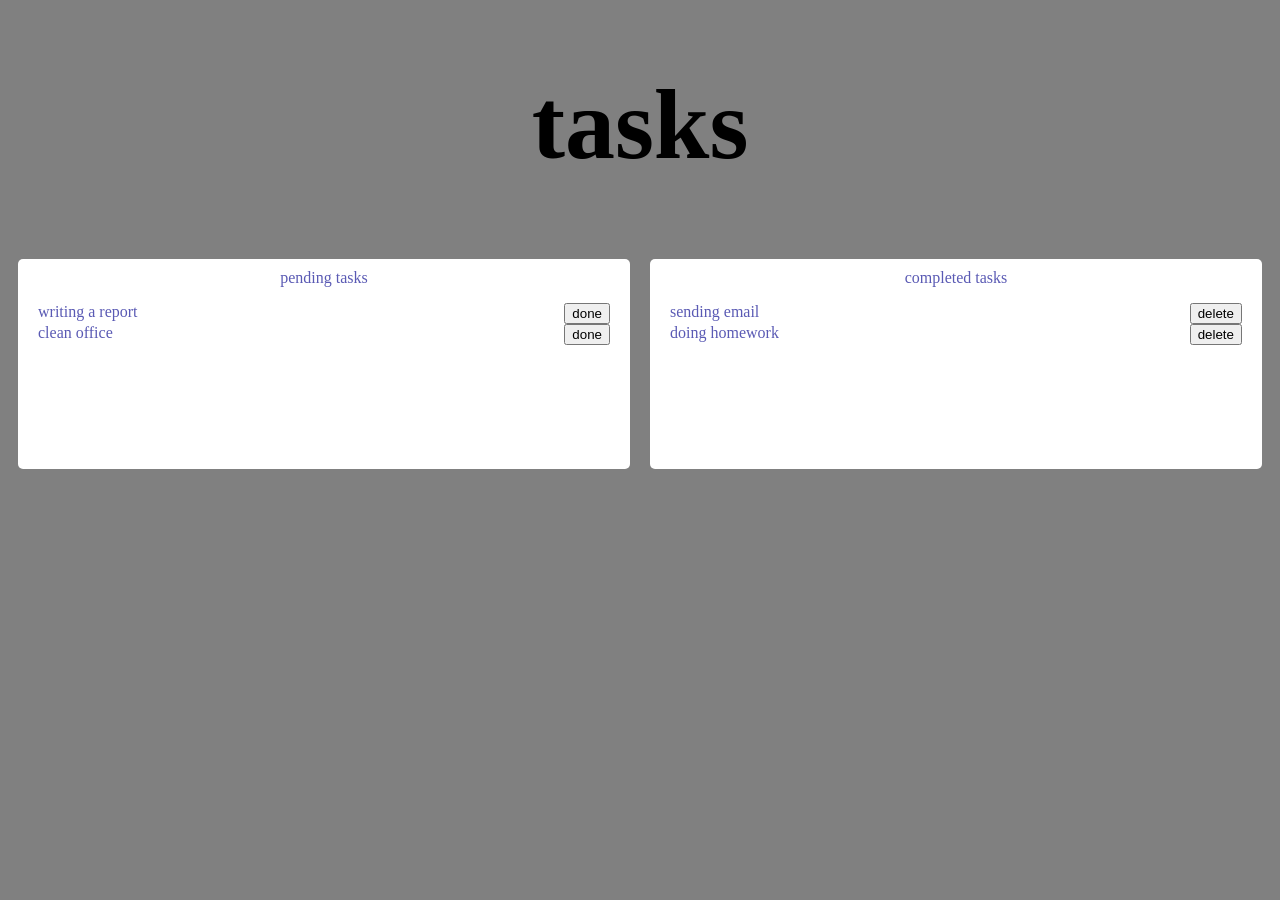
<file: index.html>
<!DOCTYPE html>
<html lang="en">
<head>
    <meta charset="UTF-8">
    <meta name="viewport" content="width=device-width, initial-scale=1.0">
    <title>Document</title>
    <link rel="stylesheet" href="lesson38.css">
</head>
<body>
  <center><h1>tasks</h1></center>
  <div id="container">
  <div id="a">pending tasks
      <ul>
          <li>writing a report <button>done</button></li>
          <li>clean office <button>done</button></li>
      </ul>
  </div>
  <div id="m">completed tasks
      <ul>
        <li>sending email <button>delete</button></li>
        <li>doing homework <button>delete</button></li>
      </ul>
  </div>
  
</div> 
</body>
</html>
</file>
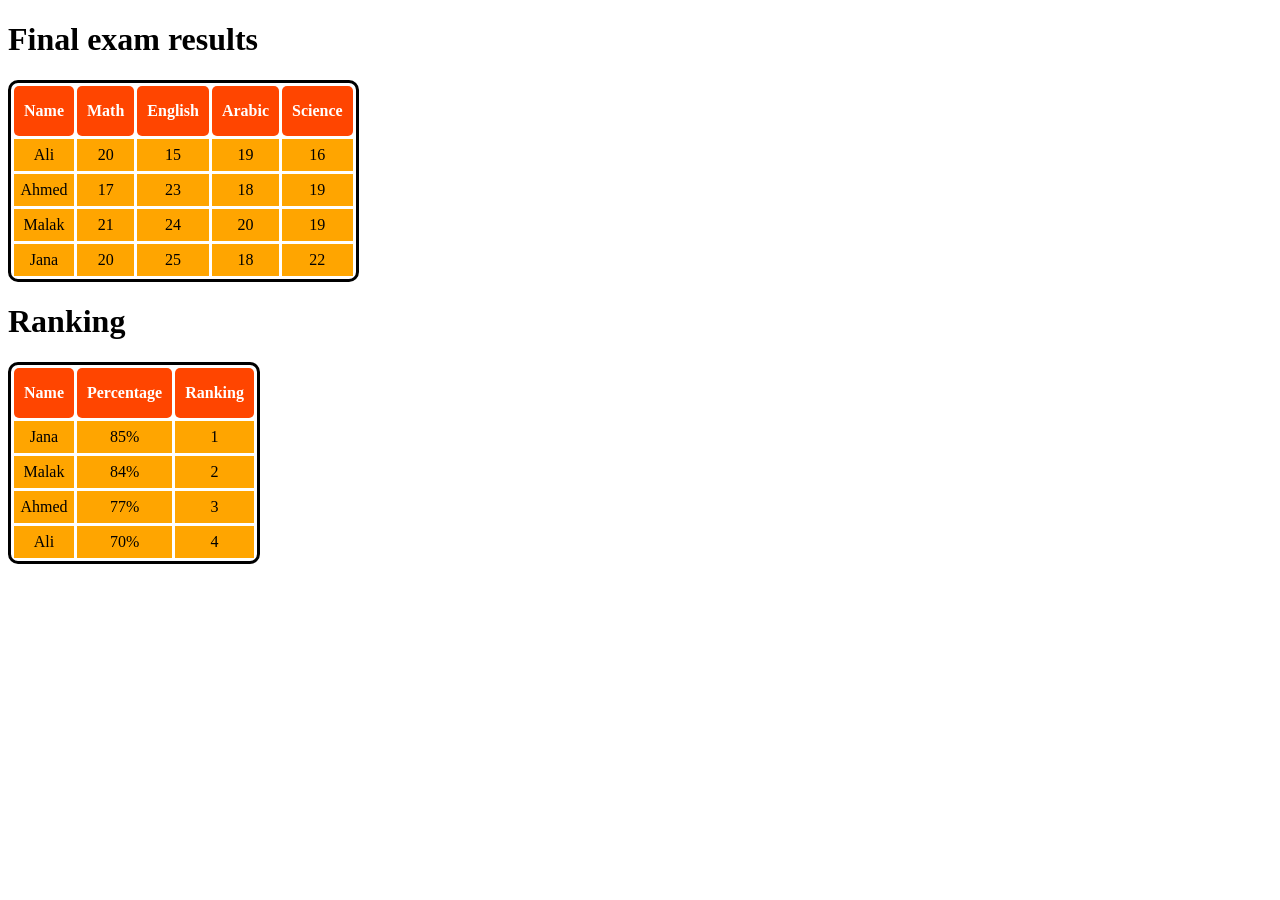
<file: index25.html>
<!DOCTYPE html>
<html lang="en">
<head>
    <meta charset="UTF-8">
    <meta name="viewport" content="width=device-width, initial-scale=1.0">
    <title>Document</title>
    <link rel="stylesheet" href="lesson25.css">
</head>
<body>
   <h1>Final exam results</h1>
 <table>
  <thead>
     <tr>
      <th>Name</th>
      <th>Math</th>
      <th>English</th>
      <th>Arabic</th>
      <th>Science</th>
     </tr>
  </thead>
   <tr>
     <td>Ali</td>
     <td>20</td>
     <td>15</td>
     <td>19</td>
      <td>16</td>

   </tr> 
     <tr>
        <td>Ahmed</td>
        <td>17</td>
        <td>23</td>
        <td>18</td>
        <td>19</td>
     </tr>
     <tr>
      <td>Malak</td>
      <td>21</td>
      <td>24</td>
      <td>20</td>
      <td>19</td>
   </tr>
   <tr>
      <td>Jana</td>
      <td>20</td>
      <td>25</td>
      <td>18</td>
      <td>22</td>
   </tr>



















</table>
<h1>Ranking</h1>
<table>
   <thead>
   <tr>
   <th id="a">Name</th>
   <th id="a">Percentage</th>
   <th id="a">Ranking</th>
</tr>
<tr>
<td>Jana</td>
<td>85%</td>
<td>1</td>
</tr>
<td>Malak</td>
<td>84%</td>
<td>2</td>
</tr>
<tr>
   <td>Ahmed</td>
   <td>77%</td>
   <td>3</td>
<tr>
   <td>Ali</td>
   <td>70%</td>
   <td>4</td>


</tr>




</tr>




   </thead>
   
</table>
</body>
</html>
</file>
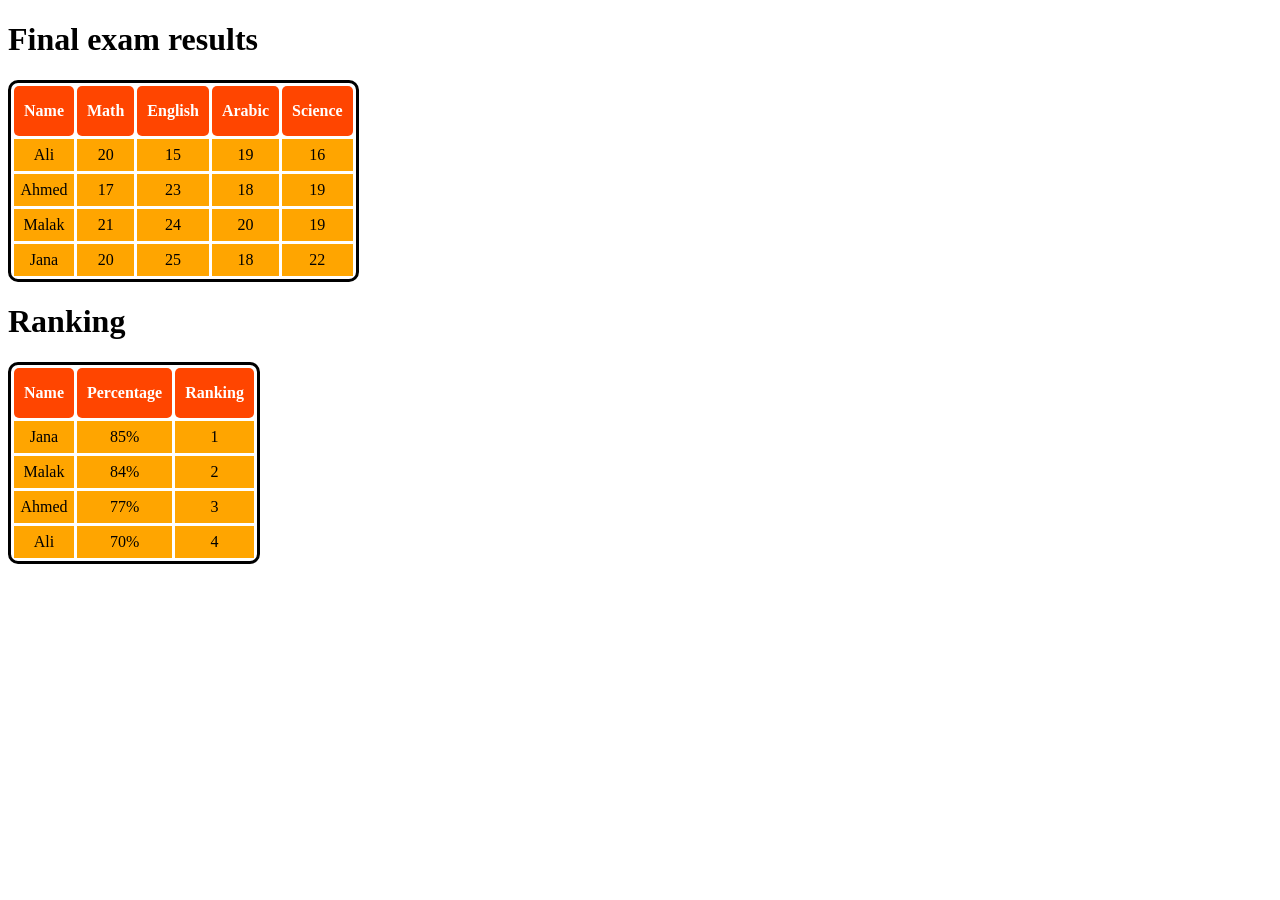
<file: lesson25.html>
<!DOCTYPE html>
<html lang="en">
<head>
    <meta charset="UTF-8">
    <meta name="viewport" content="width=device-width, initial-scale=1.0">
    <title>Document</title>
    <link rel="stylesheet" href="lesson25.css">
</head>
<body>
   <h1>Final exam results</h1>
 <table>
  <thead>
     <tr>
      <th>Name</th>
      <th>Math</th>
      <th>English</th>
      <th>Arabic</th>
      <th>Science</th>
     </tr>
  </thead>
   <tr>
     <td>Ali</td>
     <td>20</td>
     <td>15</td>
     <td>19</td>
      <td>16</td>

   </tr> 
     <tr>
        <td>Ahmed</td>
        <td>17</td>
        <td>23</td>
        <td>18</td>
        <td>19</td>
     </tr>
     <tr>
      <td>Malak</td>
      <td>21</td>
      <td>24</td>
      <td>20</td>
      <td>19</td>
   </tr>
   <tr>
      <td>Jana</td>
      <td>20</td>
      <td>25</td>
      <td>18</td>
      <td>22</td>
   </tr>



















</table>
<h1>Ranking</h1>
<table>
   <thead>
   <tr>
   <th id="a">Name</th>
   <th id="a">Percentage</th>
   <th id="a">Ranking</th>
</tr>
<tr>
<td>Jana</td>
<td>85%</td>
<td>1</td>
</tr>
<td>Malak</td>
<td>84%</td>
<td>2</td>
</tr>
<tr>
   <td>Ahmed</td>
   <td>77%</td>
   <td>3</td>
<tr>
   <td>Ali</td>
   <td>70%</td>
   <td>4</td>


</tr>




</tr>




   </thead>
   
</table>
</body>
</html>
</file>
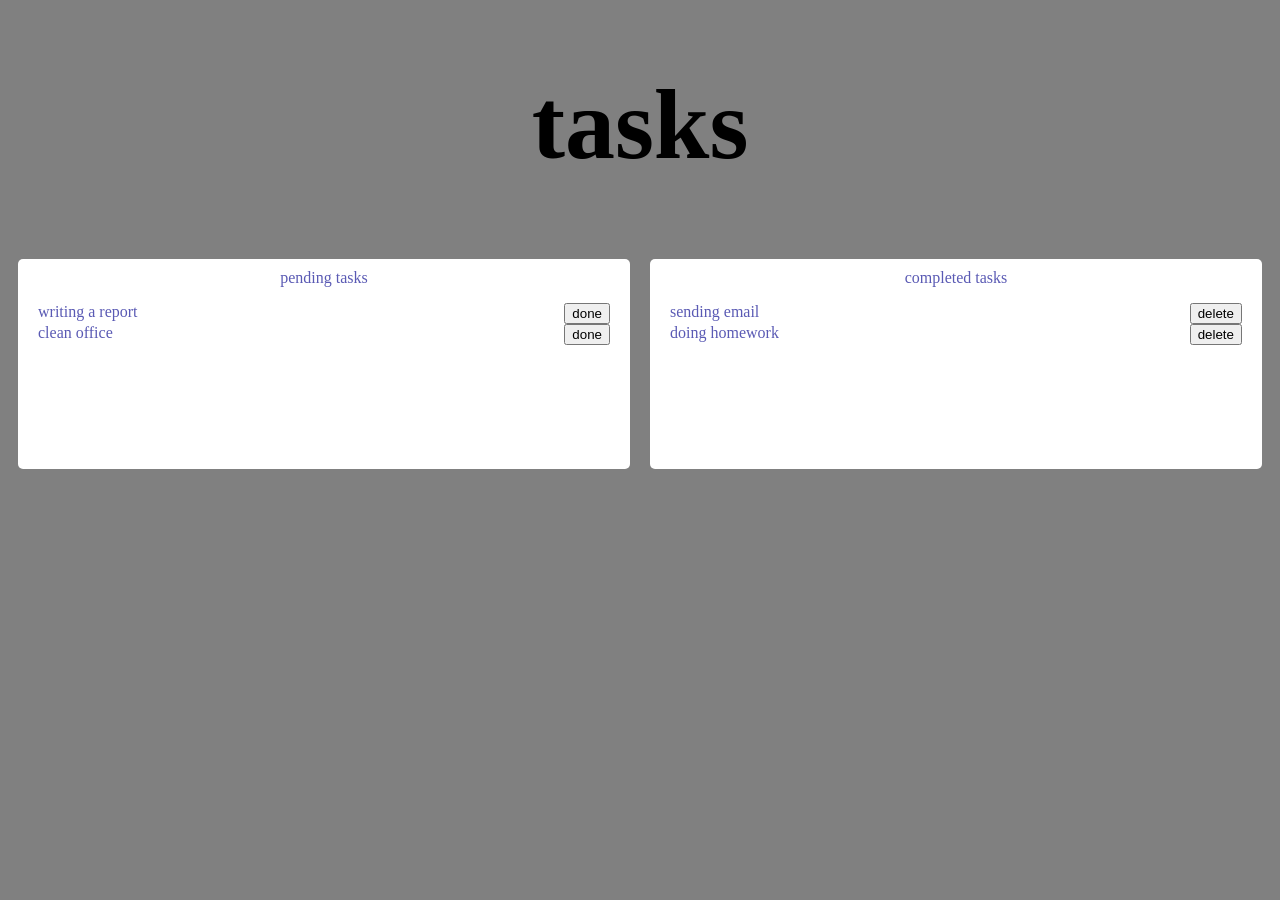
<file: lesson38.html>
<!DOCTYPE html>
<html lang="en">
<head>
    <meta charset="UTF-8">
    <meta name="viewport" content="width=device-width, initial-scale=1.0">
    <title>Document</title>
    <link rel="stylesheet" href="lesson38.css">
</head>
<body>
  <center><h1>tasks</h1></center>
  <div id="container">
  <div id="a">pending tasks
      <ul>
          <li>writing a report <button>done</button></li>
          <li>clean office <button>done</button></li>
      </ul>
  </div>
  <div id="m">completed tasks
      <ul>
        <li>sending email <button>delete</button></li>
        <li>doing homework <button>delete</button></li>
      </ul>
  </div>
  
</div> 
</body>
</html>
</file>
<file: lesson38.css>
body{
  background-color: gray;
  text-align: center;
}
h1{
  font-size: 100px;
}
#container{
  display: flex;
}
#a, #m{
  background-color: white;
  width: 80%;
  height: 180px;
  border-radius: 5px;
  padding: 20px;
  padding-top: 10px;
  margin: 10px;
  color: rgb(90, 90, 180);
}
li{
  display: flex;
  justify-content: space-between;
}
ul{
  list-style: none;
  padding: 0;
}
</file>
<file: lesson25.css>
th {
    background-color: orangered;
    color: white;
    padding: 10px;
    border-radius: 5px;
    height: 30px;
}

td {
    background-color: orange;
    text-align: center;
    height: 30px;
    vertical-align: middle;
    transition: 1s;
}

table {
    border: 3px solid;
    border-radius: 10px;
    /* border-spacing:0 0 ;  */
    border-spacing: 3px;
}

/* td:hover{
background-color:red ;
} */
</file>
